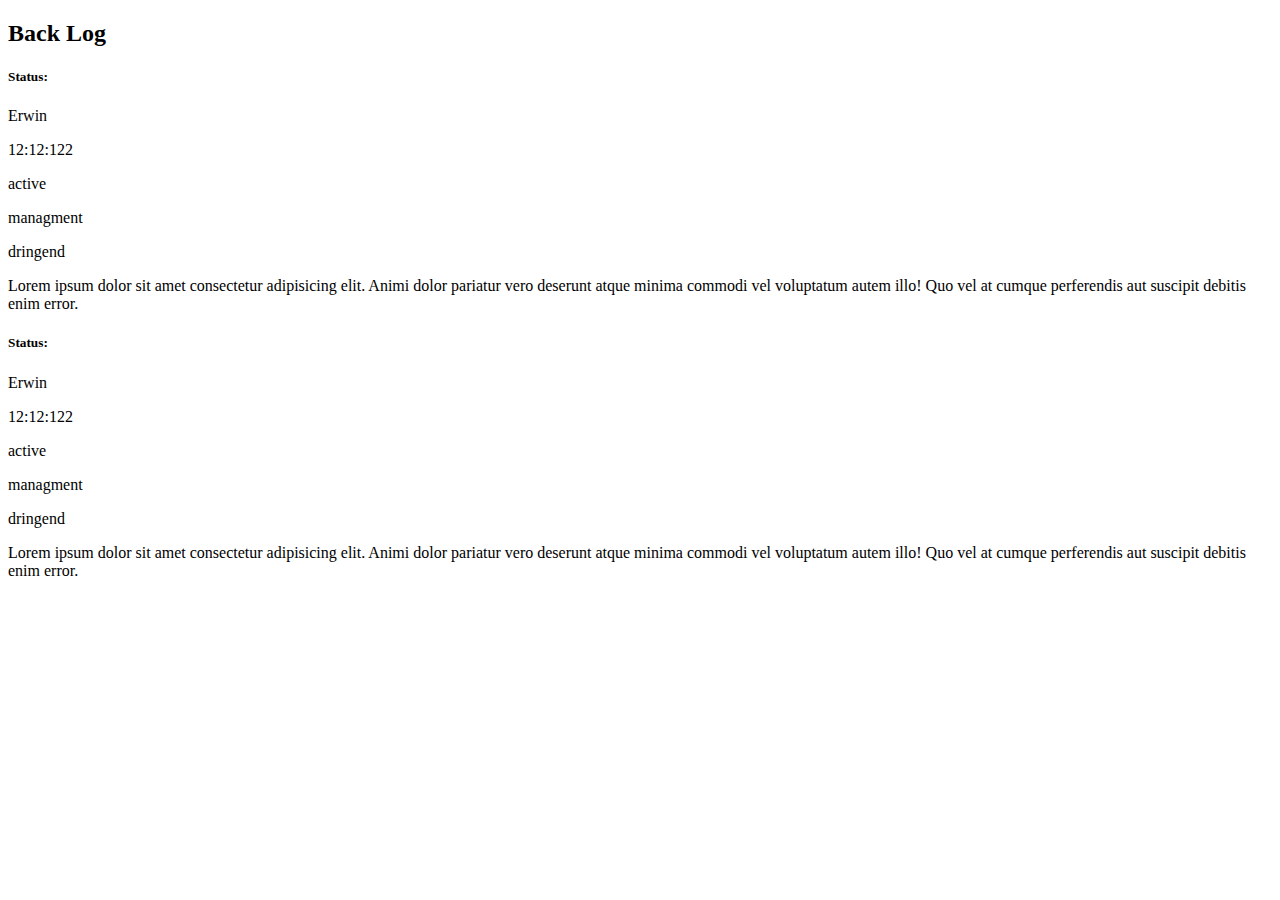
<file: backLogVisual.html>
<!DOCTYPE html>
<html lang="en">
  <head>
    <meta charset="UTF-8" />
    <meta http-equiv="X-UA-Compatible" content="IE=edge" />
    <meta name="viewport" content="width=device-width, initial-scale=1.0" />
    <link
      href="https://cdn.jsdelivr.net/npm/bootstrap@5.0.2/dist/css/bootstrap.min.css"
      rel="stylesheet"
      integrity="sha384-EVSTQN3/azprG1Anm3QDgpJLIm9Nao0Yz1ztcQTwFspd3yD65VohhpuuCOmLASjC"
      crossorigin="anonymous"
    />
    <script type="module" src="./routing.js"></script>
    <script type="module" src="./backLogScript.js"></script>

    <title>Backlog</title>
  </head>
  <body>
    <div class="container">
      <div w3-include-html="./templates/navbar.html"></div>
      <div
        class="
          container
          mt-5
          mb-5
          d-flex
          flex-column
          justify-content-center
          align-items-center
        "
      >
        <h2 class="mb-4" id="filtered-articels">Back Log</h2>

        <div class="row g-4" id="tasks-container">

          <div class="col-md-6 col-lg-3">
            <div class="card w-100">
              <div class="card-body">
                <!-- title -->
                <h5 class="card-title">Status: </h5>
                <!-- employee -->
                <p class="card-text mb-1">Erwin</p>
                <!-- created -->
                <p class="card-text mb-1">12:12:122</p>

                <!-- status -->
                <p class="card-text mb-1">active</p>

                <!-- task category -->
                <p class="card-text mb-1">managment</p>

                <!-- task urgency -->
                <p class="card-text mb-1">dringend</p>

                <p class="card-text">
                  Lorem ipsum dolor sit amet consectetur adipisicing elit. Animi
                  dolor pariatur vero deserunt atque minima commodi vel
                  voluptatum autem illo! Quo vel at cumque perferendis aut
                  suscipit debitis enim error.
                </p>
              </div>
            </div>
          </div>

          <div class="col-md-6 col-lg-3">
            <div class="card w-100">
              <div class="card-body">
                <!-- title -->
                <h5 class="card-title">Status: </h5>
                <!-- employee -->
                <p class="card-text mb-1">Erwin</p>
                <!-- created -->
                <p class="card-text mb-1">12:12:122</p>

                <!-- status -->
                <p class="card-text mb-1">active</p>

                <!-- task category -->
                <p class="card-text mb-1">managment</p>

                <!-- task urgency -->
                <p class="card-text mb-1">dringend</p>

                <p class="card-text">
                  Lorem ipsum dolor sit amet consectetur adipisicing elit. Animi
                  dolor pariatur vero deserunt atque minima commodi vel
                  voluptatum autem illo! Quo vel at cumque perferendis aut
                  suscipit debitis enim error.
                </p>
              </div>
            </div>
          </div>






        
        </div>
      </div>
    </div>
  </body>
</html>
</file>
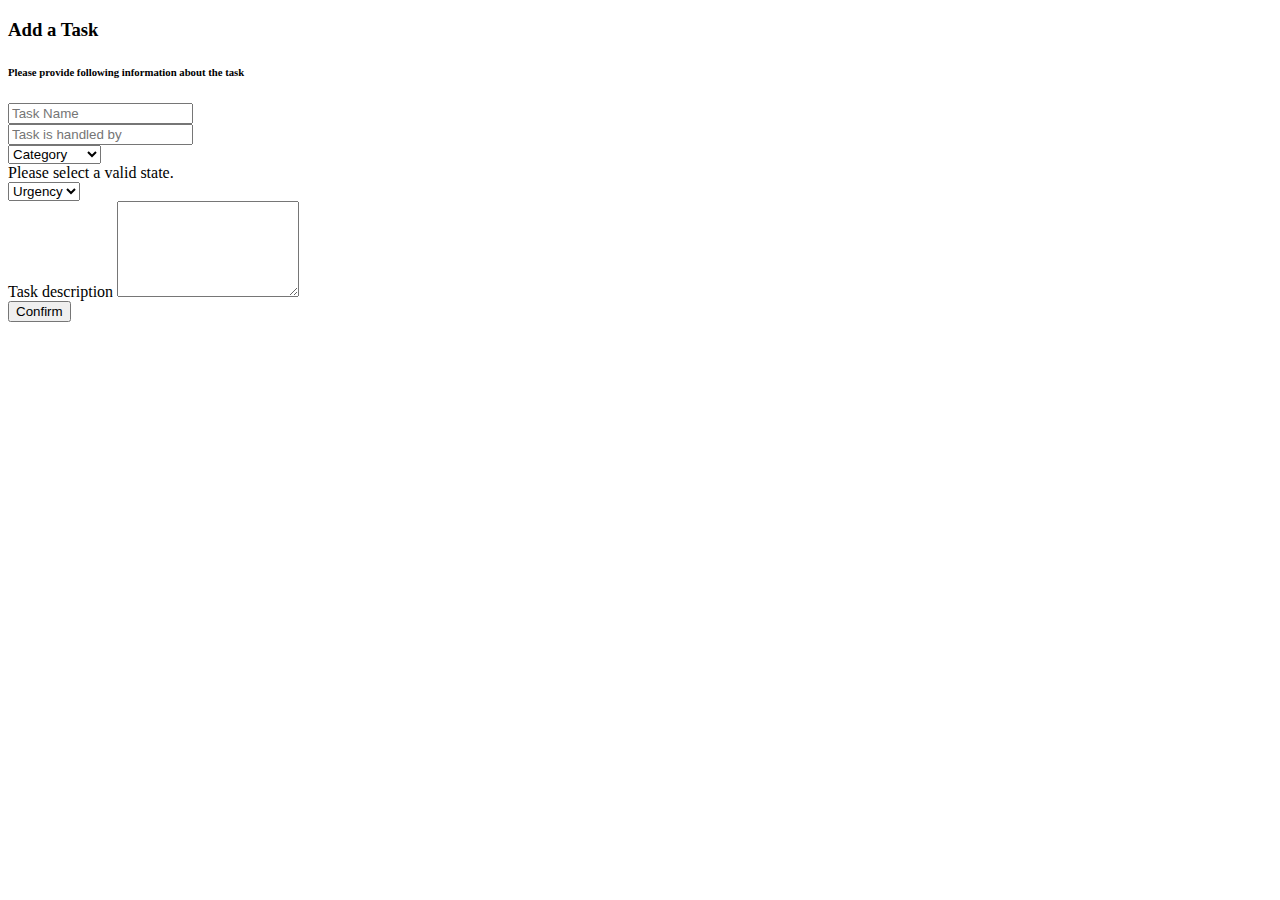
<file: createTaskForm.html>
<!DOCTYPE html>
<html lang="en">
<head>
    <meta charset="UTF-8">
    <meta http-equiv="X-UA-Compatible" content="IE=edge">
    <meta name="viewport" content="width=device-width, initial-scale=1.0">
    <link
    href="https://cdn.jsdelivr.net/npm/bootstrap@5.0.2/dist/css/bootstrap.min.css"
    rel="stylesheet"
    integrity="sha384-EVSTQN3/azprG1Anm3QDgpJLIm9Nao0Yz1ztcQTwFspd3yD65VohhpuuCOmLASjC"
    crossorigin="anonymous"
  />

  <script type="module" src="./createTaskScript.js"></script>

    <title>Document</title>
</head>
<body>
   <div class="container">
    <form id="dbSubmit">
        <div class="container mt-5 mb-5 d-flex justify-content-center">
            <div class="card px-1 py-4">
                <div class="card-body ">
                    <h3 class="card-title mb-3">Add a Task</h3>
                    <h6 class="information mt-4">Please provide following information about the task</h6>
                    
                    <!-- <div class="d-flex flex-row"> 
                        <label class="radio mr-1"> 
                            <input type="radio" name="add" value="anz" checked> <span> <i class="fa fa-user"></i> Anz CMK </span> </label> <label class="radio"> <input type="radio" name="add" value="add"> <span> <i class="fa fa-plus-circle"></i> Add </span> </label> </div>
                    -->
                    <div class="row">
                        <div class="col-sm-12 mb-3">
                            <div class="form-group">
                                <input class="form-control" type="text" placeholder="Task Name" id="taskName" required> </div>
                        </div>
                      
                    </div>

                    <div class="row">
                        <div class="col-sm-12 mb-3">
                            <div class="form-group">
                                <input class="form-control" type="text" placeholder="Task is handled by" id="taskCreatorName" required> </div>
                        </div>
                      
                    </div>


                    <div class="row">
                        <div class="col-sm-12 mb-3">
                            <select class="form-select form-select-sm" aria-label=".form-select-sm example" id="taskCategory" required>
                                <option selected>Category</option>
                                <option value="1">Managment</option>
                                <option value="2">IT</option>
                                <option value="3">Customer</option>
                              </select>

                              <div class="invalid-feedback">
                                Please select a valid state.
                              </div>

                        </div>
                    </div>

                    <div class="row">
                        <div class="col-sm-12 mb-3">
                            <select class="form-select form-select-sm" aria-label=".form-select-sm example" id="taskUrgency" required>
                                <option selected>Urgency</option>
                                <option class="text-danger" value="1">High</option>
                                <option class="text-warning" value="2">Normal</option>
                                <option class="text-success" value="3">Low</option>
                              </select>
                        </div>
                    </div>

                  




                    <div class="row">
                        <div class="col-sm-12 mb-3">
                            <div class="form-group">
                                <label for="exampleFormControlTextarea1" class="form-label">Task description</label>
                                <textarea class="form-control" id="TaskDescription" rows="6" required></textarea>
                            </div>
                        </div>
                    </div>
                  
                    <button id="submitbtn" class="btn btn-primary btn-block confirm-button">Confirm</button>
                </div>
            </div>
        </from>
        </div>
</body>
</html>
</file>
